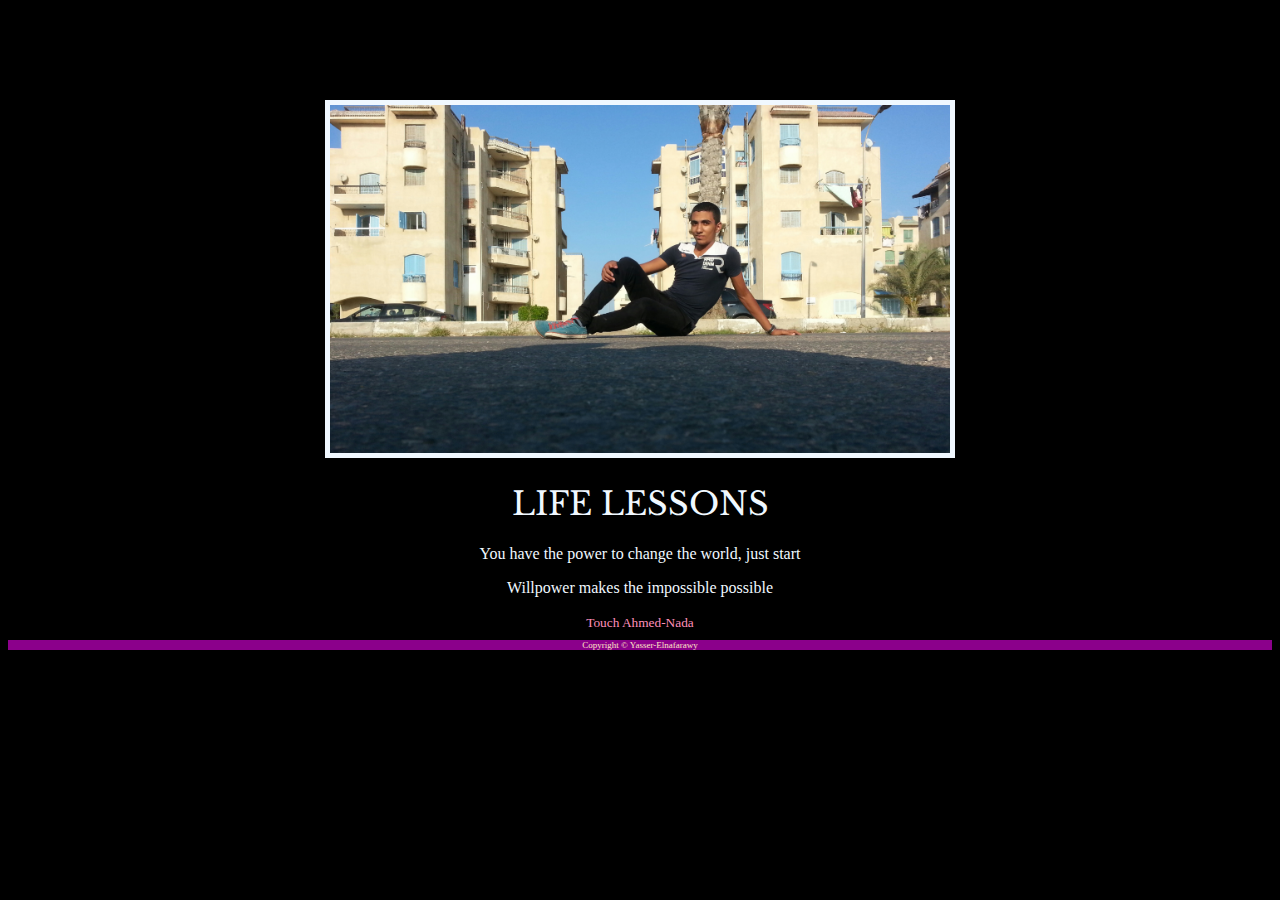
<file: index.html>
<!DOCTYPE html>
<html lang="en">
<head>
  <meta charset="UTF-8">
  <meta name="viewport" content="width=device-width, initial-scale=1.0">
  <title>Nada</title>
  <link rel="stylesheet" href="./style.css"/>
  <link rel="preconnect" href="https://fonts.googleapis.com">
  <link rel="preconnect" href="https://fonts.gstatic.com" crossorigin>
  <link href="https://fonts.googleapis.com/css2?family=Caveat&family=Comic+Relief&family=Libre+Baskerville&display=swap" rel="stylesheet">
</head>
<body>
  <div>
    <a href="./Daenerys.html" ><img src="./assets/images/Nada.jpeg" alt="ahmed-nada sitting on the street"/></a>
    <h1>Life lessons</h1>
    <p>You have the power to change the world, just start</p>
    <p>Willpower makes the impossible possible</p>
    <a href="./Daenerys.html" id="n">Touch Ahmed-Nada</a>
  </div>
  <footer>
    <p id="c">Copyright © Yasser-Elnafarawy</p>
  </footer>
</body>

</html>

<!-- 
  TODO: Create a motivational post website.
Style it how ever you like. 
Look at the goal image for inspiration.
But it must have the following features:
1. The main h1 text should be using the Regular Libre Baskerville Font from Google Fonts:
  https://fonts.google.com/specimen/Libre+Baskerville
2. The text should be white and background black.
3. Add your own image into the images folder inside assets. It should have a 5px white border.
4. The text should be center aligned.
5. Create a div to contain the h1, p and img elements. Adjust the margins so that the image and text are centered on the page. 
  Hint: You horizontally center a div by giving it a width of 50% and a margin-left of 25%.
  Hint: Set the image to have a width of 100% so it fills the div. 
6. Read about the text-transform property on MDN docs to make the h1 uppercase with CSS.
  https://developer.mozilla.org/en-US/docs/Web/CSS/text-transform 
-->
</file>
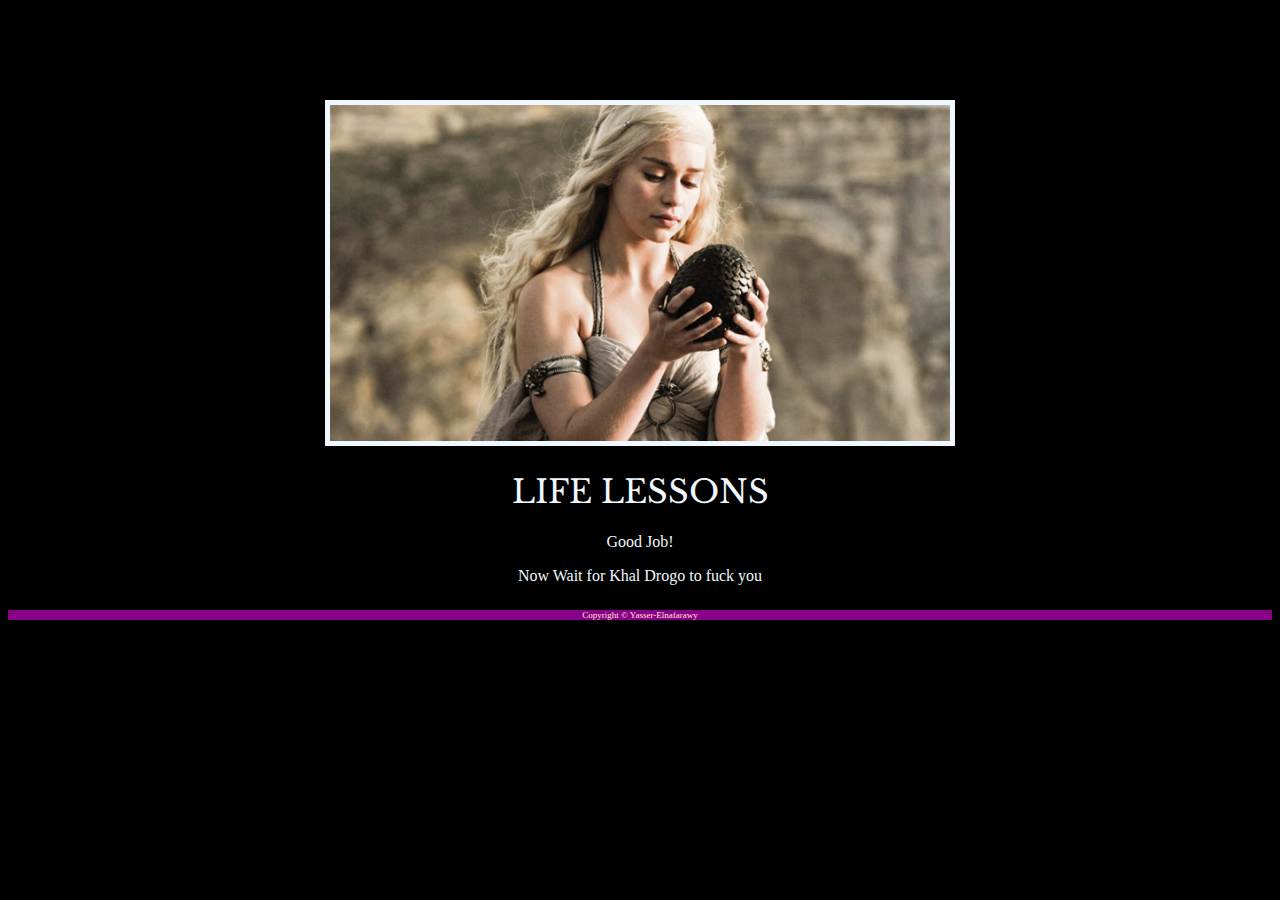
<file: Daenerys.html>
<!DOCTYPE html>
<html lang="en">
<head>
  <meta charset="UTF-8">
  <meta name="viewport" content="width=device-width, initial-scale=1.0">
  <title>Document</title>
  <link rel="stylesheet" href="./style.css"/>
  <link rel="preconnect" href="https://fonts.googleapis.com">
  <link rel="preconnect" href="https://fonts.gstatic.com" crossorigin>
  <link href="https://fonts.googleapis.com/css2?family=Caveat&family=Comic+Relief&family=Libre+Baskerville&display=swap" rel="stylesheet">
</head>
<body>
  <div>
    <img src="./assets/images/daenerys.jpeg" alt="ahmed-nada sitting on the street"/>
    <h1>Life lessons</h1>
    <p>Good Job!</p>
    <p>Now Wait for Khal Drogo to fuck you</p>
  </div>
  <footer>
    <p id="c">Copyright © Yasser-Elnafarawy</p>
  </footer>
</body>
</html>
</file>
<file: style.css>
* {
    background: black;
  }

  div {
    color: aliceblue;
    width: 50%;
    margin-left:25% ;
    margin-top: 100px;
    text-align: center;
    align-content: center;
  }
  img {
    border:5px solid aliceblue;
    width: 98%;
    
  }

  h1 {
    font-family: "Libre Baskerville", serif;
    font-weight: 400;
    font-style: normal;
    text-transform: uppercase;
  }
  #n {
    color: #FF90BB;
    text-decoration: none;
    font-size: smaller;
  }
  #c {
    background-color: darkmagenta;
    text-align: center;
    align-content: center;
    color: bisque;
    font-size: xx-small ;
  }
</file>
